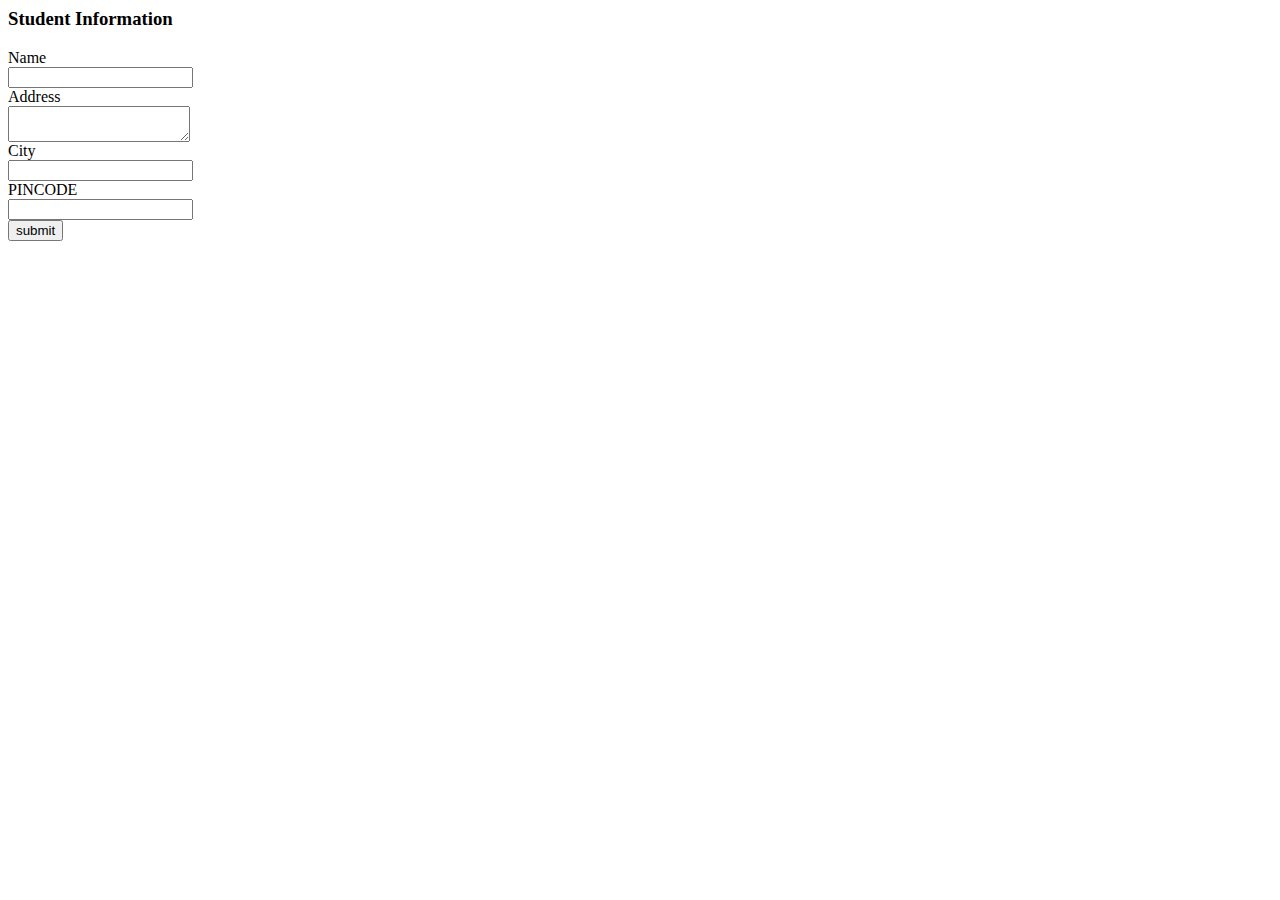
<file: proj_1/templates/dbs_student.html>
<html>
<body>
<form action="{{ url_for('addrec') }}" method="POST">
    <h3>Student Information</h3>
    Name<br>
    <input type="text" name="nm" /></br>
    Address<br>
    <textarea name="add" ></textarea><br>
    City<br>
    <input type="text" name="city" ><br>
    PINCODE<br>
    <input type="text" name="pin" ><br>
    <input type="submit" value="submit" ><br>
</form>
</body>
</html>
</file>
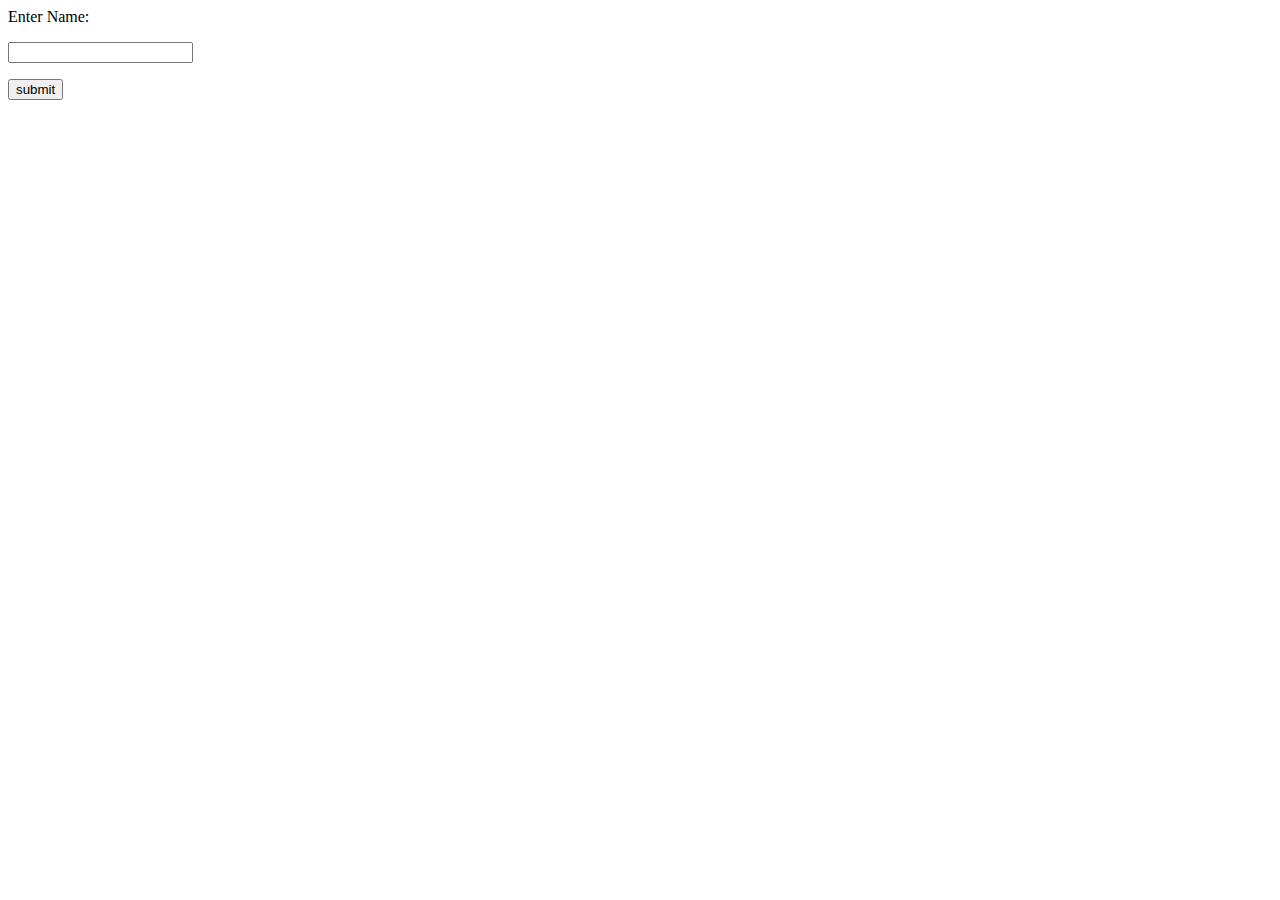
<file: proj_1/templates/login.html>
<html>
<body>
<form action="http://localhost:5000/login" method="post">
    <p>Enter Name:</p>
    <p><input type="text" name="nm" /></p>
    <p><input type="submit" value="submit" /></p>
</form>
</body>
</html>
</file>
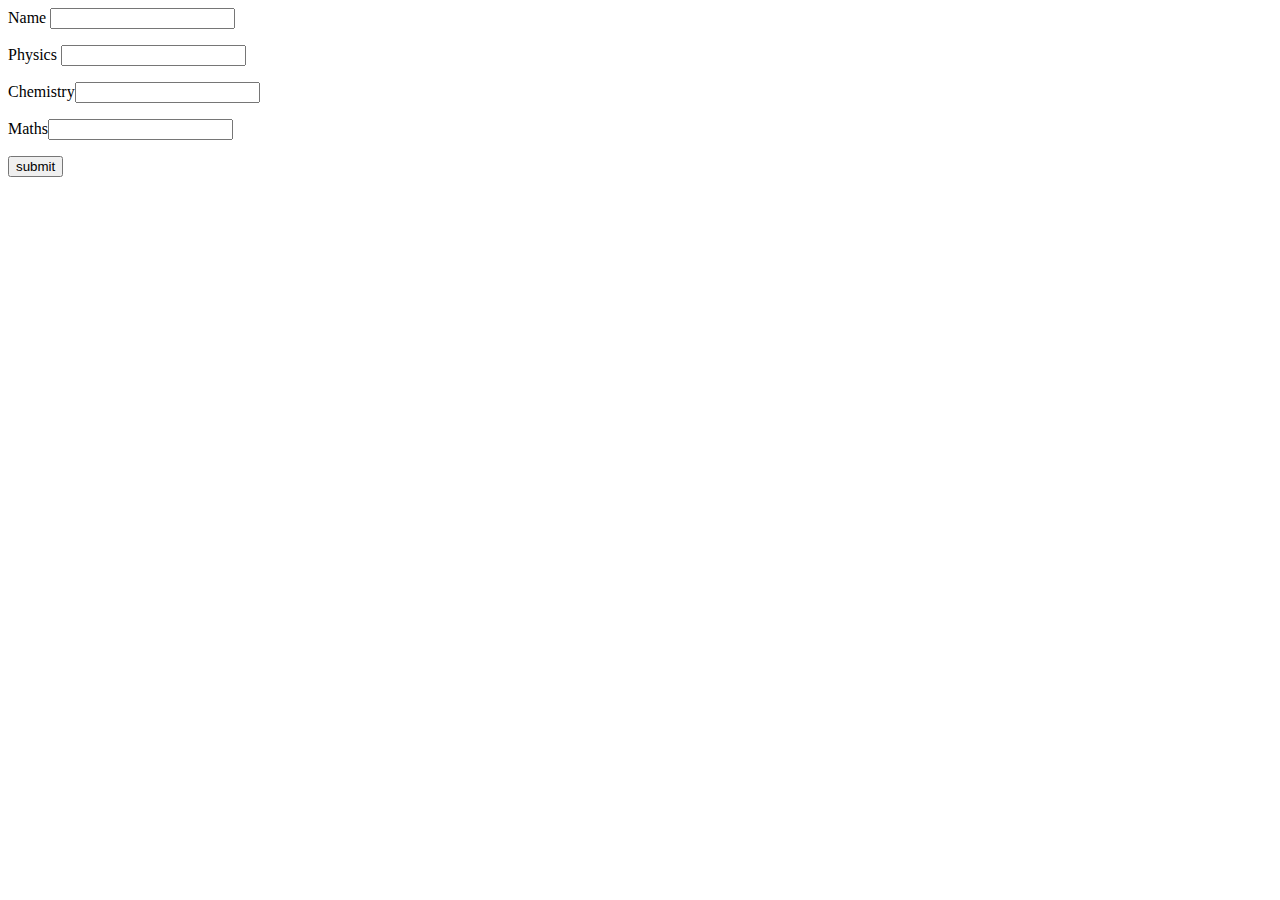
<file: proj_1/templates/student.html>
<html>
<body>
<form action="http://localhost:5000/result" method="POST">
    <p>Name <input type="text" name="Name" /></p>
    <p>Physics <input type="text" name="Physics" /></p>
    <p>Chemistry<input type="text" name="chemistry" /></p>
    <p>Maths<input type="text" name="Mathematics" /></p>
    <p><input type="submit" value="submit" /></p>
</form>
</body>
</file>
